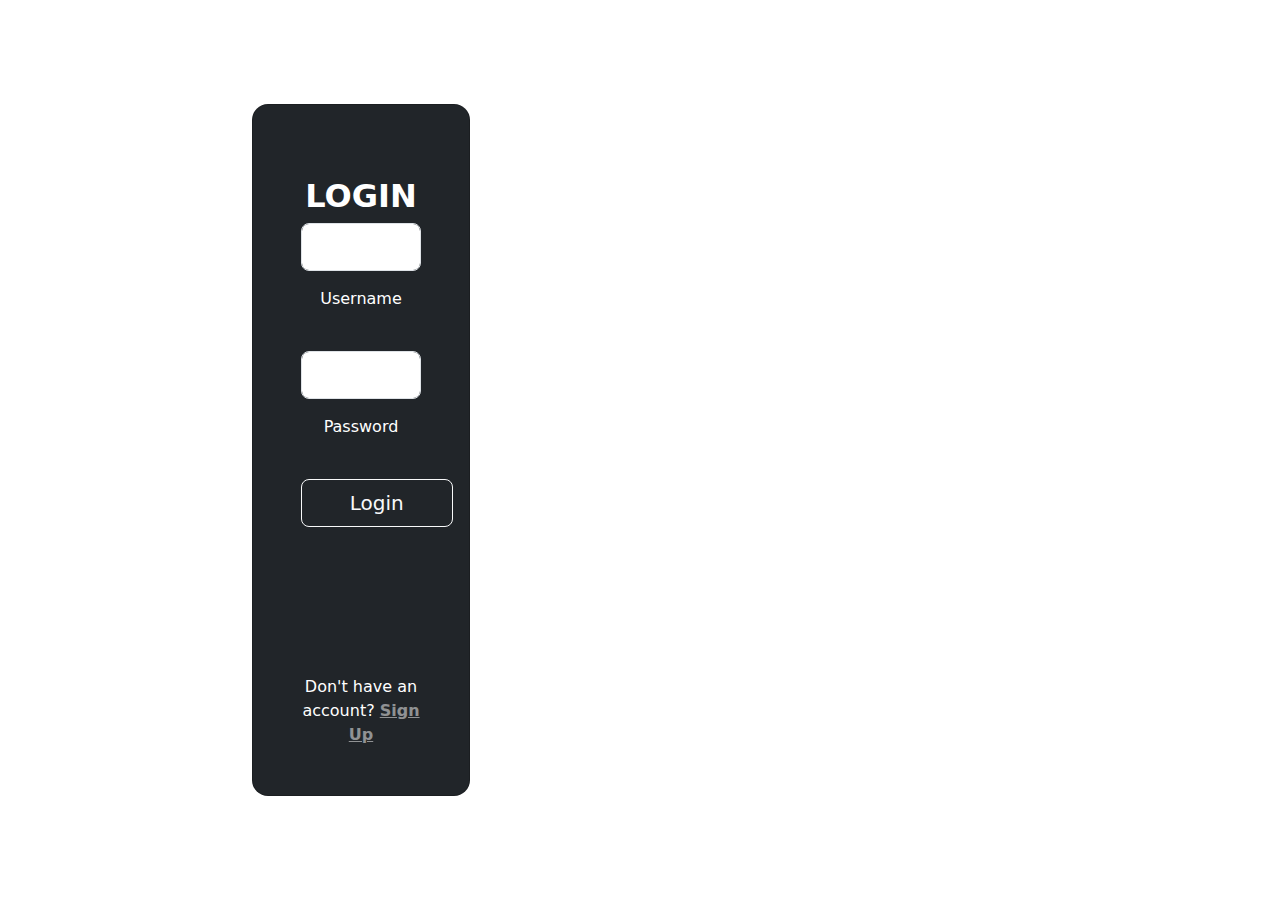
<file: index.html>
<!DOCTYPE html>
<html lang="en">
<head>
    <meta charset="UTF-8">
    <meta name="viewport" content="width=device-width, initial-scale=1.0">
    <link rel="stylesheet" href="reset.css">
    <link rel="stylesheet" href="lmao.css">
    <link href="https://cdn.jsdelivr.net/npm/bootstrap@5.3.3/dist/css/bootstrap.min.css" rel="stylesheet" integrity="sha384-QWTKZyjpPEjISv5WaRU9OFeRpok6YctnYmDr5pNlyT2bRjXh0JMhjY6hW+ALEwIH" crossorigin="anonymous">
    <title>Document</title>
</head>
<body>
    
    <section class="vh-100 gradient-custom">
        <div class="container py-5 h-100">
          <div class="row d-flex justify-content-center align-items-center h-100">
            <div class="col-12 col-md-8 col-lg-6 col-xl-5">
              <div class="card bg-dark text-white" style="border-radius: 1rem;">
                <div class="card-body p-5 text-center">
      
                  <div class="mb-md-5 mt-md-4 pb-5">
                    <h2 class="fw-bold mb-2 text-uppercase">Login</h2>
      
                    <div data-mdb-input-init class="form-outline form-white mb-4">
                      <input type="text" id="username" class="form-control form-control-lg" />
                      <label class="form-label m-3" for="username">Username</label>
                    </div>
      
                    <div data-mdb-input-init class="form-outline form-white mb-4">
                      <input type="password" id="password" class="form-control form-control-lg" />
                      <label class="form-label m-3" for="password">Password</label>
                    </div>
      
      
                    <button data-mdb-button-init data-mdb-ripple-init class="btn btn-outline-light btn-lg px-5" type="submit" id="loginButton" onclick="onLogin()">Login</button>
      
                    <div class="d-flex justify-content-center text-center mt-4 pt-1">
                      <a href="#!" class="text-white"><i class="fab fa-facebook-f fa-lg"></i></a>
                      <a href="#!" class="text-white"><i class="fab fa-twitter fa-lg mx-4 px-2"></i></a>
                      <a href="#!" class="text-white"><i class="fab fa-google fa-lg"></i></a>
                    </div>
      
                  </div>
      
                  <div>
                    <p class="mb-0">Don't have an account? <a href="#!" class="text-white-50 fw-bold">Sign Up</a>
                    </p>
                  </div>
      
                </div>
              </div>
            </div>
          </div>
        </div>
      </section>


    <script type="application/javascript" src="skrip.js"></script>
    <script src="https://cdn.jsdelivr.net/npm/bootstrap@5.3.3/dist/js/bootstrap.bundle.min.js" integrity="sha384-YvpcrYf0tY3lHB60NNkmXc5s9fDVZLESaAA55NDzOxhy9GkcIdslK1eN7N6jIeHz" crossorigin="anonymous"></script>
</body>
</html>
</file>
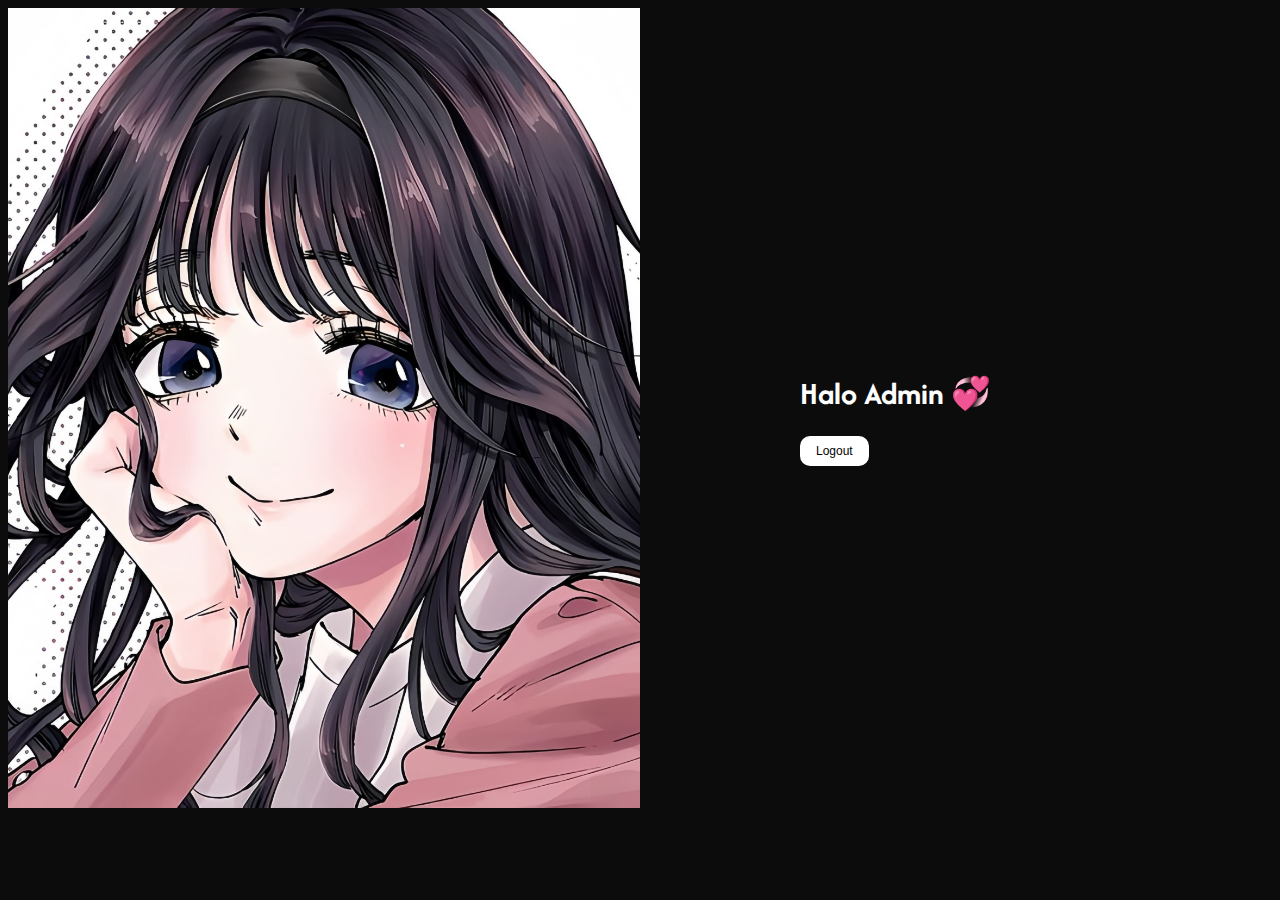
<file: admin.html>
<!DOCTYPE html>
<html lang="en">
<head>
    <meta charset="UTF-8">
    <meta name="viewport" content="width=device-width, initial-scale=1.0">
    <link rel="stylesheet" href="lmao.css">

    <link rel="preconnect" href="https://fonts.googleapis.com">
    <link rel="preconnect" href="https://fonts.gstatic.com" crossorigin>
    <link href="https://fonts.googleapis.com/css2?family=Afacad+Flux:wght@100..1000&display=swap" rel="stylesheet">

    <title>Admin</title>
</head>
<body>
    <section class="container">  
    
        <div class="img-box">
            <img src="4.jpg" alt="" class="img">
        </div>
        
        <div class="content-box">
            <h1 id="welcomeMessage">Halo Admin 💞</h1> <!-- Ini elemen yang akan diubah -->
            <button type="submit" onclick="onLogout()" id="logoutButton" class="rawr">Logout</button>
        </div>


    
    </section>
    <script type="application/javascript" src="skrip.js"> </script>
</body>
</html>
</file>
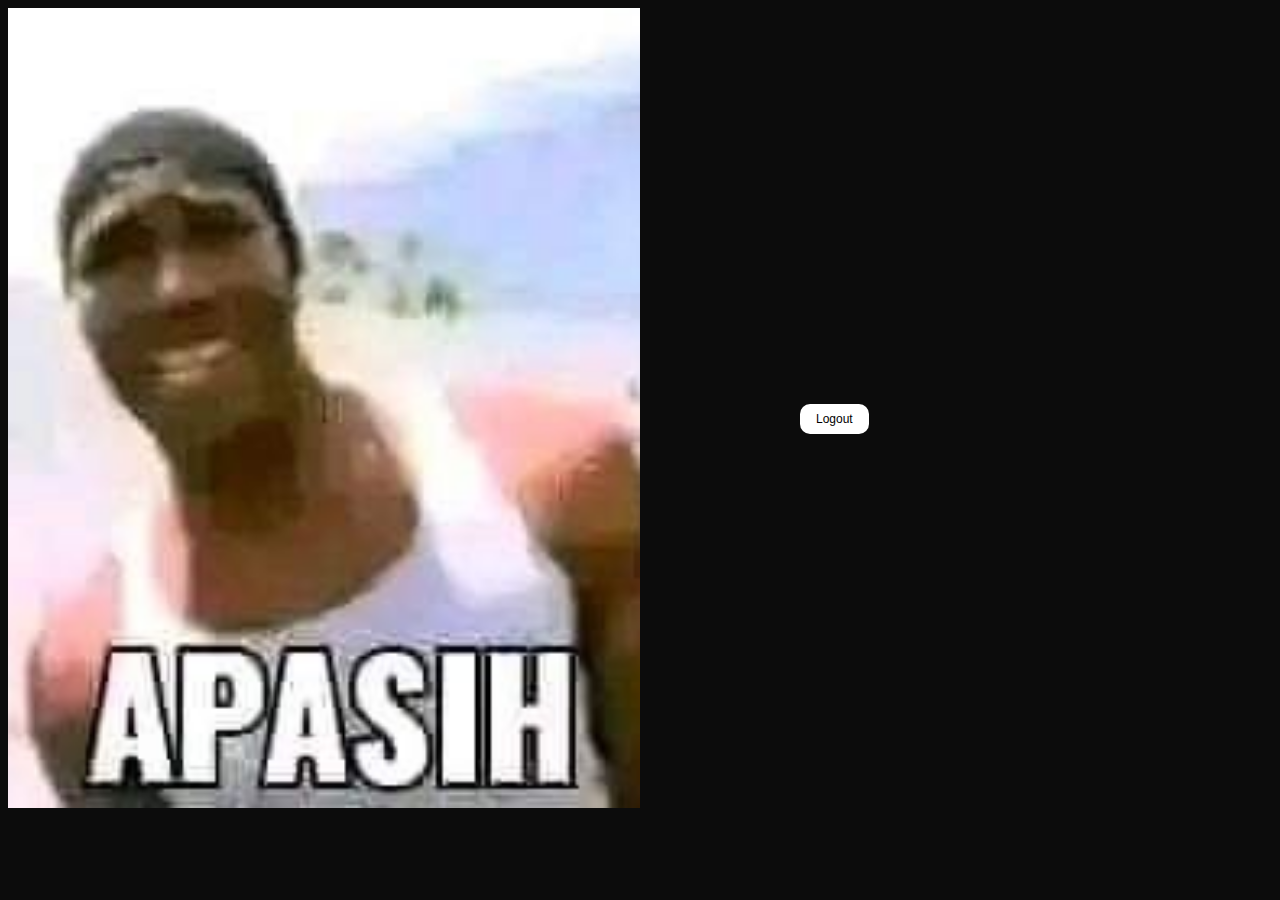
<file: member.html>
<!DOCTYPE html>
<html lang="en">
<head>
    <meta charset="UTF-8">
    <meta name="viewport" content="width=device-width, initial-scale=1.0">
    <link rel="stylesheet" href="lmao.css">

    <link rel="preconnect" href="https://fonts.googleapis.com">
    <link rel="preconnect" href="https://fonts.gstatic.com" crossorigin>
    <link href="https://fonts.googleapis.com/css2?family=Afacad+Flux:wght@100..1000&display=swap" rel="stylesheet">

    <title>Admin</title>
</head>
<body>
    <section class="container">  
    
        <div class="img-box">
            <img src="apasih.jpg" alt="" class="img">
        </div>
        
        <div class="content-box">
            <h1 id="welcomeMessage"></h1>
            <button type="submit" id="logoutButton" onclick="onLogout()" class="rawr">Logout</button>
        </div>


    
    </section>
    <script type="application/javascript" src="skrip.js"></script>
</body>
</html>
</file>
<file: lmao.css>
body {
    background-color: rgba(0, 0, 0, 0.952);
    font-family: "Afacad Flux", Arial, Helvetica, sans-serif;
    color: #fff;
    overflow-x: hidden;
  }

.container {
    display: grid;
    grid-template-columns: 1fr 1fr;
    align-items: center;
}

.img-box {
    height: 800px;
    overflow: hidden;
}

.img {
    width: 100%;
    height: 100%;
    object-fit: cover;
}

.content-box {
    padding-inline: 10em;
  }
  
  .title {
    font-size: 5em;
    max-width: max-content;
    margin-block-end: 0.25em;
  }
  
  .text {
    opacity: 0.8;
    line-height: 2;
  }

  .rawr {
    background-color: rgb(255, 255, 255);
    padding: 8px 16px;
    border-radius: 10px;
    border: rgb(4, 4, 44);
    font-size: 12px;
  }

  .rawr:hover {
    background-color: black;
    color: #fff;
    transition: 0.5s;
  }
  /* Mobile responsiveness */
@media (max-width: 768px) {
    /* Stack items vertically on smaller screens */
    .container {
      grid-template-columns: 1fr; /* Single column for mobile */
    }
  
    /* Adjust padding for mobile */
    .content-box {
      padding-inline: 2em; /* Reduce padding for mobile */
    }
  
    /* Adjust title font size for mobile */
    .title {
      font-size: 3em; /* Smaller title size for mobile */
    }
  
    /* Adjust height of image boxes for mobile */
    .img-box {
      height: 400px; /* Reduce image box height for mobile */
    }
  }
</file>
